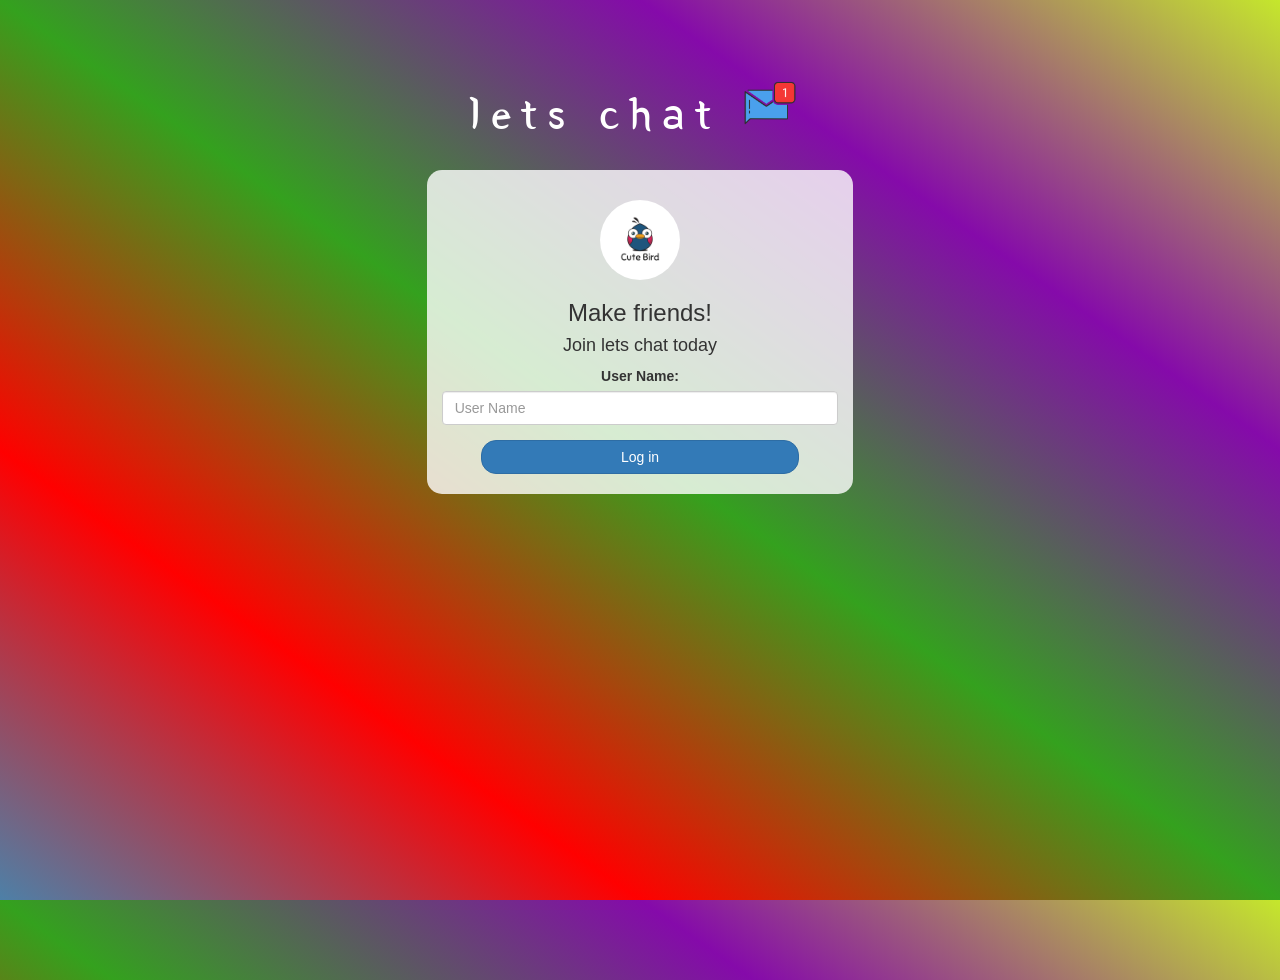
<file: index.html>
<!DOCTYPE html>
<html>
<head>
	<title>lets chat</title>
<link href="https://fonts.googleapis.com/css?family=Yeon+Sung&display=swap" rel="stylesheet"><meta name="viewport" content="width=device-width, initial-scale=1">

<link rel="stylesheet" href="https://maxcdn.bootstrapcdn.com/bootstrap/3.4.0/css/bootstrap.min.css">
<script src="https://ajax.googleapis.com/ajax/libs/jquery/3.4.1/jquery.min.js"></script>
<script src="https://maxcdn.bootstrapcdn.com/bootstrap/3.4.0/js/bootstrap.min.js"></script>

<link rel="stylesheet" type="text/css" href="style.css">
<script src="kwitter.js"></script>
</head>
<body>
<center>
	<h1 class="header">	
		lets chat	<sup>
	<img src="m2.png">
	</sup>
</h1>
	<div class="col-lg-4 col-md-6 col-sm-6 col-xs-11 login_div">
	<img src="logo.png" class="logo">
		<h3 >Make friends!</h3>
		<h4 >Join lets chat today</h4>
		<div class="form-group">
		  <label >User Name:</label>
           <input type="text" id="user_name" class="form-control" placeholder="User Name">
		</div>
		<button id="login_button" class="btn btn-primary" onclick="addUser();">Log in</button>
		<br><br>
	</div>
</center>
</body>
</html>
</file>
<file: style.css>
html, body
{
  height: 100%;
  margin: 0;
}

body
{
background-image: linear-gradient(to right top, #4d80a7, #ff0000, #34a11e, #850aaa, #c5e72c);
}

.header
{
	color: white;font-family: 'Yeon Sung';font-size: 45px;letter-spacing: 10px;margin-top: 80px;
}
.header img
{
	width: 80px;margin-left: -15px;
}

.login_div
{
	background: rgba(255,255,255,0.8);float: none;border-radius: 15px;
}

.logo
{
	width: 80px;margin-top: 30px;border-radius: 40px;
}

#login_button
{
	width: 80%;border-radius: 15px;
}

.room_name
{
	cursor: pointer;
	font-size: 20px;
}


#logout
{
	font-size: 20px; float: right;
}


#output
{
	padding: 10px; width:80%;background: rgba(255,255,255,0.8);border-radius: 15px;
}

.input_div_room_page
{
	width: 80%;
}

.input_div label
{
	color: white;font-size: 20px;
}


.input_div_message_page
{
	position: fixed;bottom: 0px;width: 100%;background: rgba(255,255,255,0.8);
}
.input_div_message_page label
{
	color: black;
}
.input_div_message_page #msg
{
	width: 80%;
}
.input_div_message_page button
{
	margin-top: 15px;
	width: 50%; 
}
.color_white
{
	color: white
}

.user_tick
{
	width:20px;
}
.message_h4
{
	padding-left:5px;color:grey;
}
</file>
